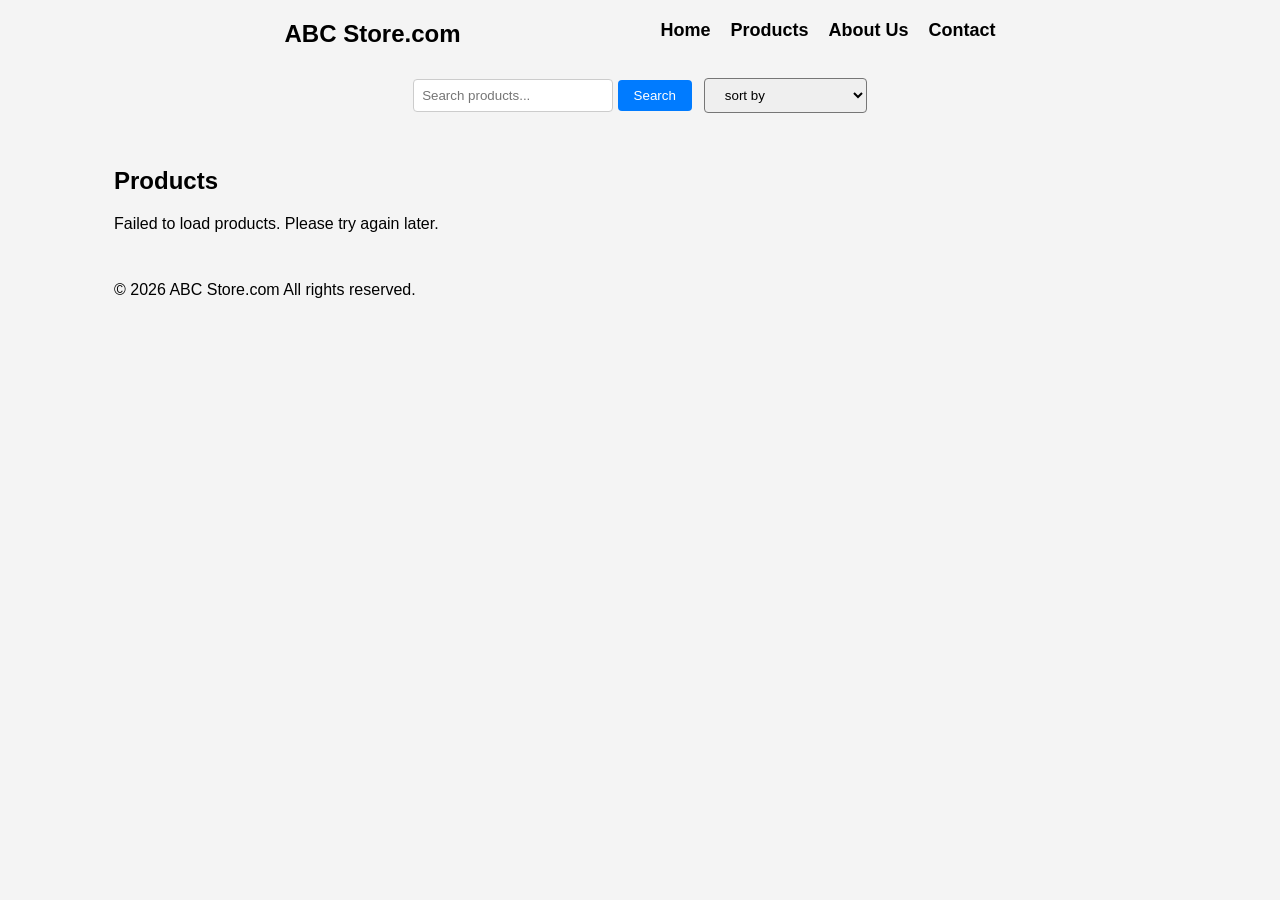
<file: 02 - Languages/Javascipt/JS Practice/test-product-listing/index.html>
<!DOCTYPE html>
<html lang="en">

<head>
    <meta charset="UTF-8">
    <meta name="viewport" content="width=device-width, initial-scale=1.0">
    <title>Product Listing</title>
    <link rel="stylesheet" href="style.css">
    <script src="main.js" async></script>
</head>

<body>
    <header>
        <nav>
            <h2>ABC Store.com</h2>

            <ul>
                <li><a href="#">Home</a></li>
                <li><a href="#">Products</a></li>
                <li><a href="#">About Us</a></li>
                <li><a href="#">Contact</a></li>
            </ul>
        </nav>

        <div class="search-bar">
            <form id="searchForm">
                <input type="text" id="searchInput" placeholder="Search products..." />
                <button type="submit">Search</button>
            </form>


            <select name="Filter" id="sort">
                <option value="">sort by</option>
                <option value="price-asc">Price: Low to High</option>
                <option value="price-desc">Price: High to Low</option>
                <option value="name-asc">Name: A to Z</option>
                <option value="name-desc">Name: Z to A</option>
            </select>
        </div>
    </header>

    <main class="container">
        <h2>Products</h2>
        <div id="productGrid" class="products"></div>
    </main>

    <footer class="container">
        <p>&copy; 2026 ABC Store.com All rights reserved.</p>
    </footer>
</body>

</html>
</file>
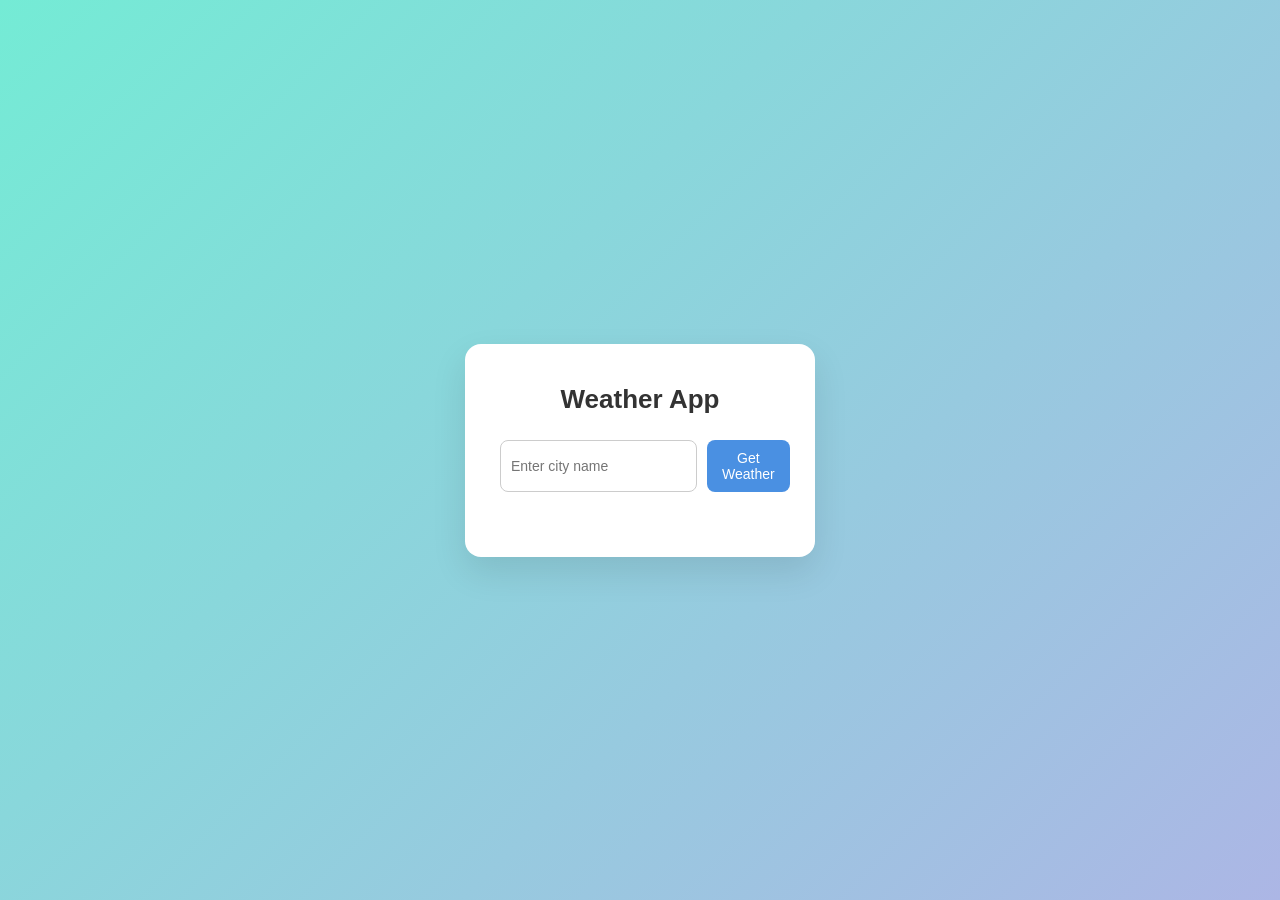
<file: 02 - Languages/Javascipt/JS Practice/test-weather-app/index.html>
<!DOCTYPE html>
<html lang="en">

<head>
    <meta charset="UTF-8">
    <meta name="viewport" content="width=device-width, initial-scale=1.0">
    <title>Weather App</title>
    <link rel="stylesheet" href="style.css">
    <script src="main.js" defer></script>
</head>

<body>

    <main>
        <h1>Weather App</h1>
       <form id="weather-form">
            <input type="text" id="city-input" placeholder="Enter city name" required>
            <button type="submit">Get Weather</button>
        </form>

        <div class="results"></div>
    </main>

</body>

</html>
</file>
<file: 02 - Languages/Javascipt/JS Practice/test-product-listing/style.css>
*{
    margin: 0;
    padding: 0;
    box-sizing: border-box;
}

body{
    font-family: Arial, sans-serif;
    background-color: #f4f4f4;
    padding: 20px;
}

.container {
  max-width: 1100px;
  margin: auto;
  padding: 24px;
}





header nav{
    display: flex;
    justify-content: center;
    gap: 200px;
}
header nav ul{
    display: flex;
    justify-content: center;
    gap: 20px;
}
header nav ul li{
    list-style: none;
}
header nav ul li a{
    text-decoration: none;
    color:black;
    font-size: 18px;
    font-weight: bold;
}
header nav ul li a:hover{
    color: #007BFF;
}

.search-bar{
    display: flex;
    justify-content: center;
    align-items: center;
    gap: 12px;
    margin: 30px 0;
}

.search-bar input{
    padding: 8px;
    width: 200px;
    border: 1px solid #ccc;
    border-radius: 4px;
}

.search-bar  button{
    padding:8px 16px;
    background-color: #007BFF;
    color: white;
    border:none;
    border-radius: 4px;
    cursor: pointer;
}

.search-bar  select{
    padding:8px 16px;
    border-radius: 4px;
}



.products {
  display: grid;
  grid-template-columns: repeat(auto-fit, minmax(220px, 1fr));
  gap: 24px;
}

main h2{
    margin-bottom: 20px;
}

.card {
  border: 1px solid #ccc;
  padding: 16px;
  border-radius: 8px;
}

.card img {
  width: 100%;
  height: 180px;
  object-fit: contain;
}
</file>
<file: 02 - Languages/Javascipt/JS Practice/test-weather-app/style.css>
* {
    margin: 0;
    padding: 0;
    box-sizing: border-box;
}

body {
    font-family: 'Segoe UI', Tahoma, Geneva, Verdana, sans-serif;
    background: linear-gradient(135deg, #74ebd5, #ACB6E5);
    display: flex;
    justify-content: center;
    align-items: center;
    height: 100vh;
}

/* Card Container */
main {
    background: white;
    padding: 40px 35px;
    border-radius: 16px;
    box-shadow: 0 15px 35px rgba(0, 0, 0, 0.1);
    width: 350px;
    text-align: center;
}

/* Heading */
h1 {
    margin-bottom: 25px;
    font-size: 26px;
    color: #333;
}

/* Form */
form {
    display: flex;
    gap: 10px;
    margin-bottom: 25px;
}

/* Input */
input {
    flex: 1;
    padding: 10px;
    border-radius: 8px;
    border: 1px solid #ccc;
    font-size: 14px;
    outline: none;
    transition: 0.3s;
}

input:focus {
    border-color: #4a90e2;
}

/* Button */
button {
    padding: 10px 15px;
    border-radius: 8px;
    border: none;
    background-color: #4a90e2;
    color: white;
    font-size: 14px;
    cursor: pointer;
    transition: 0.3s;
}

button:hover {
    background-color: #357ab7;
}

/* Results Section */
.results {
    font-size: 15px;
    color: #444;
    line-height: 1.8;
}

.results p {
    margin: 5px 0;
}
</file>
